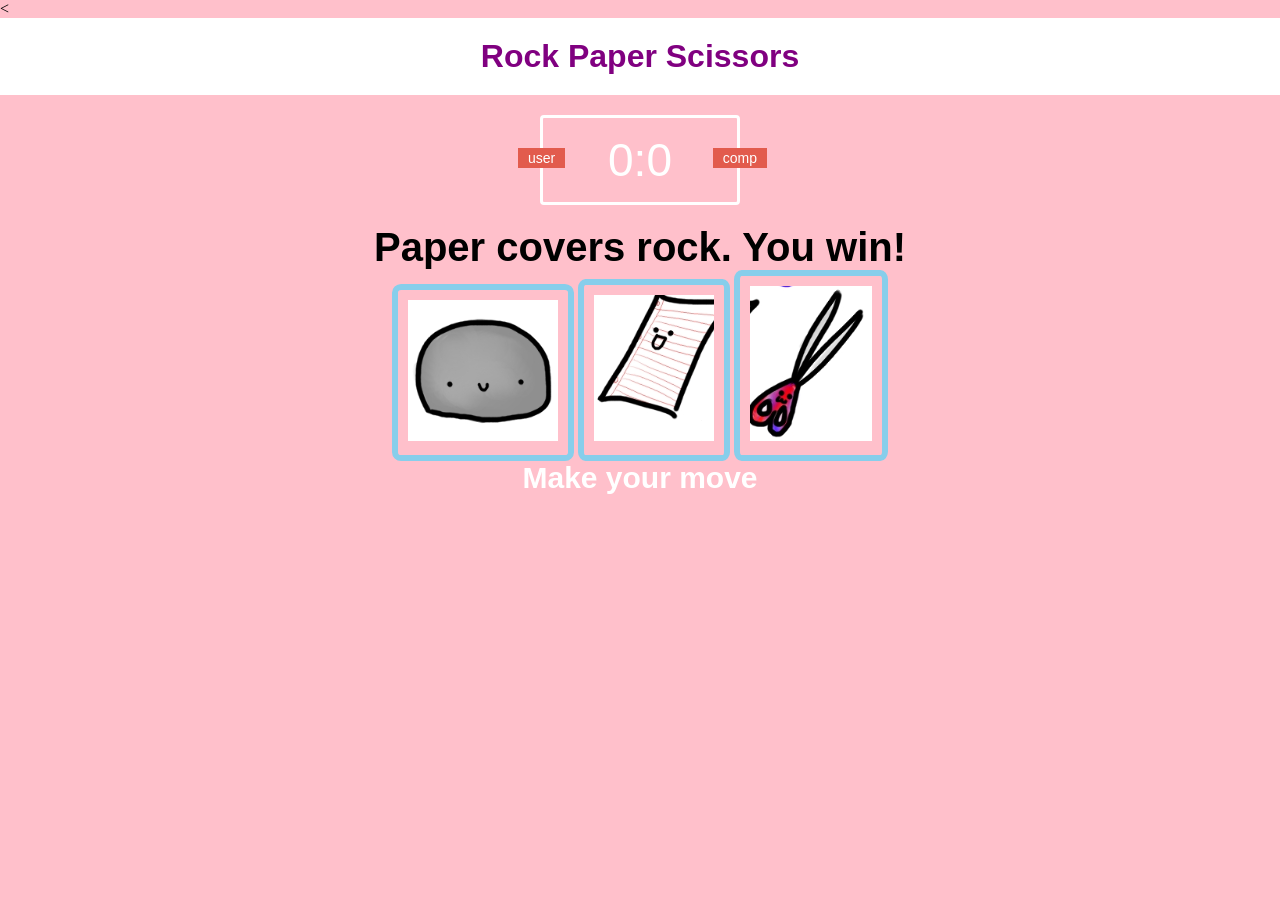
<file: index.html>
<!DOCTYPE html>
<html lang="en" dir="ltr">
  <head>
    <!-- Global site tag (gtag.js) - Google Analytics -->
<script async src="https://www.googletagmanager.com/gtag/js?id=UA-146893633-1"></script>
<script>
  window.dataLayer = window.dataLayer || [];
  function gtag(){dataLayer.push(arguments);}
  gtag('js', new Date());

  gtag('config', 'UA-146893633-1');
</script>

    <meta charset="utf-8">
    <title>Rock Paper Scissors Game</title>
    <link rel="stylesheet" href="styles.css">
  </head>
  <body>
    <<header>
      <h1>Rock Paper Scissors</h1>
    </header>

    <div class="score-board">
      <div id="user-label" class="badge">user</div>
      <div id="computer-label" class="badge">comp</div>
      <span id="user-score">0</span>:<span id="computer-score">0</span>
    </div>

    <div class="result">
      <p>Paper covers rock. You win!</p>
    </div>

    <div class="choices">
      <div class="choice" id="r">
        <img src="images/rock.PNG" alt="">
      </div>
      <div class="choice" id="p">
        <img src="images/paper.PNG" alt="">
      </div>
      <div class="choice" id="s">
        <img src="images/scissors.PNG" alt="">
      </div>
    </div>
    <p id="action-message">Make your move</p>

  <script src="app.js" charset="utf-8"></script>
  </body>
</html>
</file>
<file: styles.css>
* {
  margin:0;
  padding:20;
  box-sizing:border-box;
}

body{
  background-color: pink;
}

header{
  margin:0;
  background: white;
  padding:20px;
}


header > h1 {
  color:purple;
  text-align: center;
  font-family: Asap, sans-serif;
}

.score-board {
  margin: 20px auto;
  border: 3px solid white;
  border-radius: 4px;
  text-align: center;
  width : 200px;
  color: white;
  font-size: 46px;
  padding: 15px 20px;
  font-family:Asap,sans-serif;
  position: relative;
}

.badge{
  background: #e25B4D;
  color: white;
  font-size: 14px;
  padding: 2px 10px;
  font-family: Asap, sans-serif;
}

#user-label {
  position: absolute;
  top:30px;
  left:-25px;
}

#computer-label {
  position: absolute;
  top:30px;
  right:-30px;
}

.result {
  font-size:40px;
  color: black;
}

.result>p{
  text-align: center;
  font-weight:bold;
  font-family: Asap, sans-serif;
}

.choices{
  margin-top:50px 0;
  text-align: center;

}
.choice{
  border: 6px solid skyblue;
  border-radius: 5%;
  margin-top: 0 20px;
  padding: 10px;
  display:inline-block;
  transition: all 0.3s ease;
}

.choice:hover {
  cursor:pointer;
  background: purple;
}

#action-message{
  text-align: center;
  color: white;
  font-family: Asap,sans-serif;
  font-weight: bold;
  font-size: 30px;
}

.green-glow{
  border: 4px solid #4dcc7b;
  box-shadow:0 0 10px #31b43a;
}

.red-glow{
  border:4px solid #fc121b;
  box-shadow:0 0 10px #d01115;
}

.gray-glow{
  border:4px solid #464647;
  box-shadow : 0 0 19px #25292b;
}
</file>
